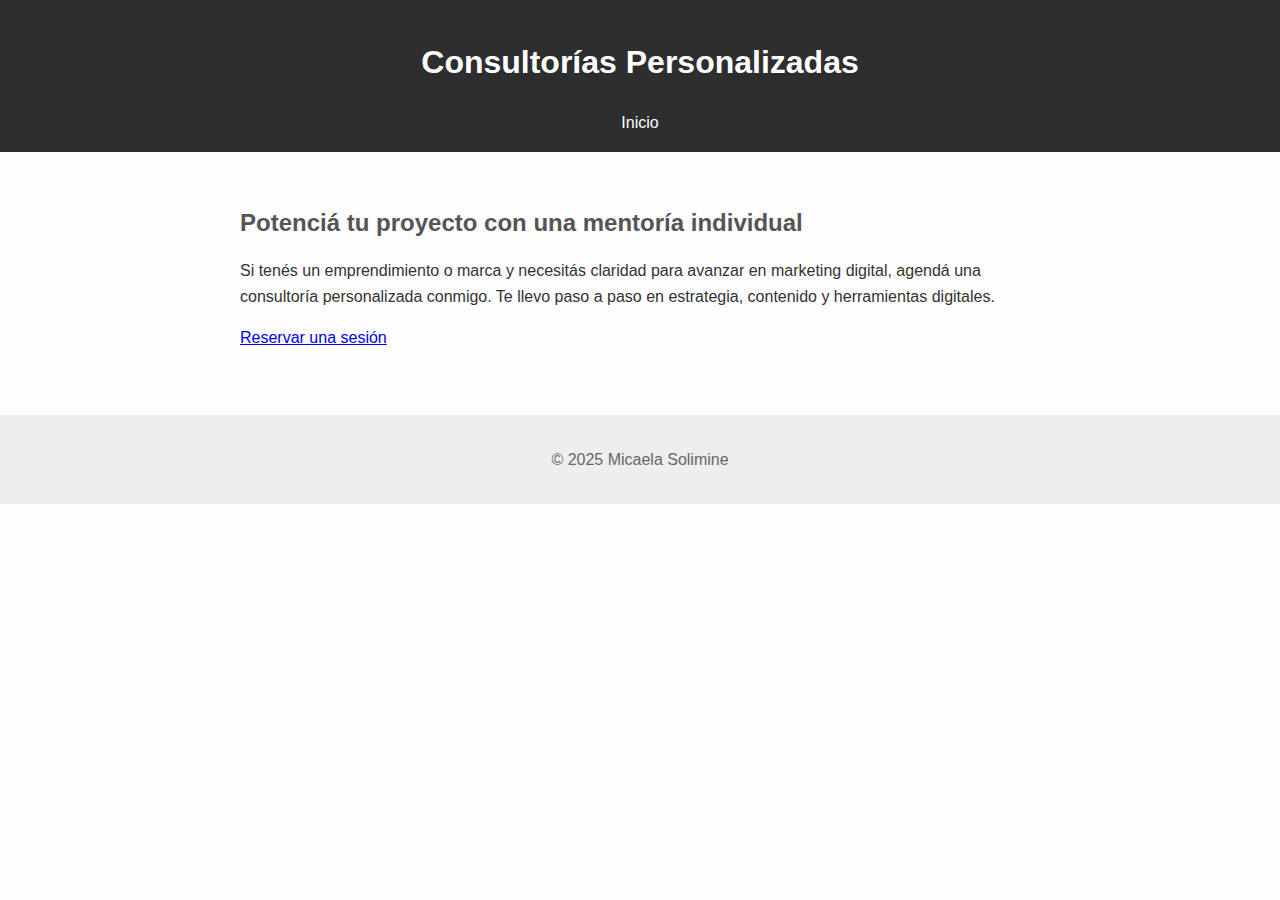
<file: landing-consultoria.html>
<!DOCTYPE html>
<html lang="es">
<head>
  <meta charset="UTF-8" />
  <meta name="viewport" content="width=device-width, initial-scale=1.0" />
  <meta name="description" content="Consultorías personalizadas en marketing digital y contenido con Micaela Solimine.">
  <title>Consultoría 1:1 - Micaela Solimine</title>
  <link rel="stylesheet" href="style.css" />
</head>
<body>
  <header>
    <h1>Consultorías Personalizadas</h1>
    <nav>
      <a href="index.html">Inicio</a>
    </nav>
  </header>

  <main>
    <section>
      <h2>Potenciá tu proyecto con una mentoría individual</h2>
      <p>Si tenés un emprendimiento o marca y necesitás claridad para avanzar en marketing digital, agendá una consultoría personalizada conmigo. Te llevo paso a paso en estrategia, contenido y herramientas digitales.</p>
      <a href="mailto:micasolimine@gmail.com?subject=Consultoría%201a1" class="boton-cta">Reservar una sesión</a>
    </section>
  </main>

  <footer>
    <p>© 2025 Micaela Solimine</p>
  </footer>
</body>
</html>
</file>
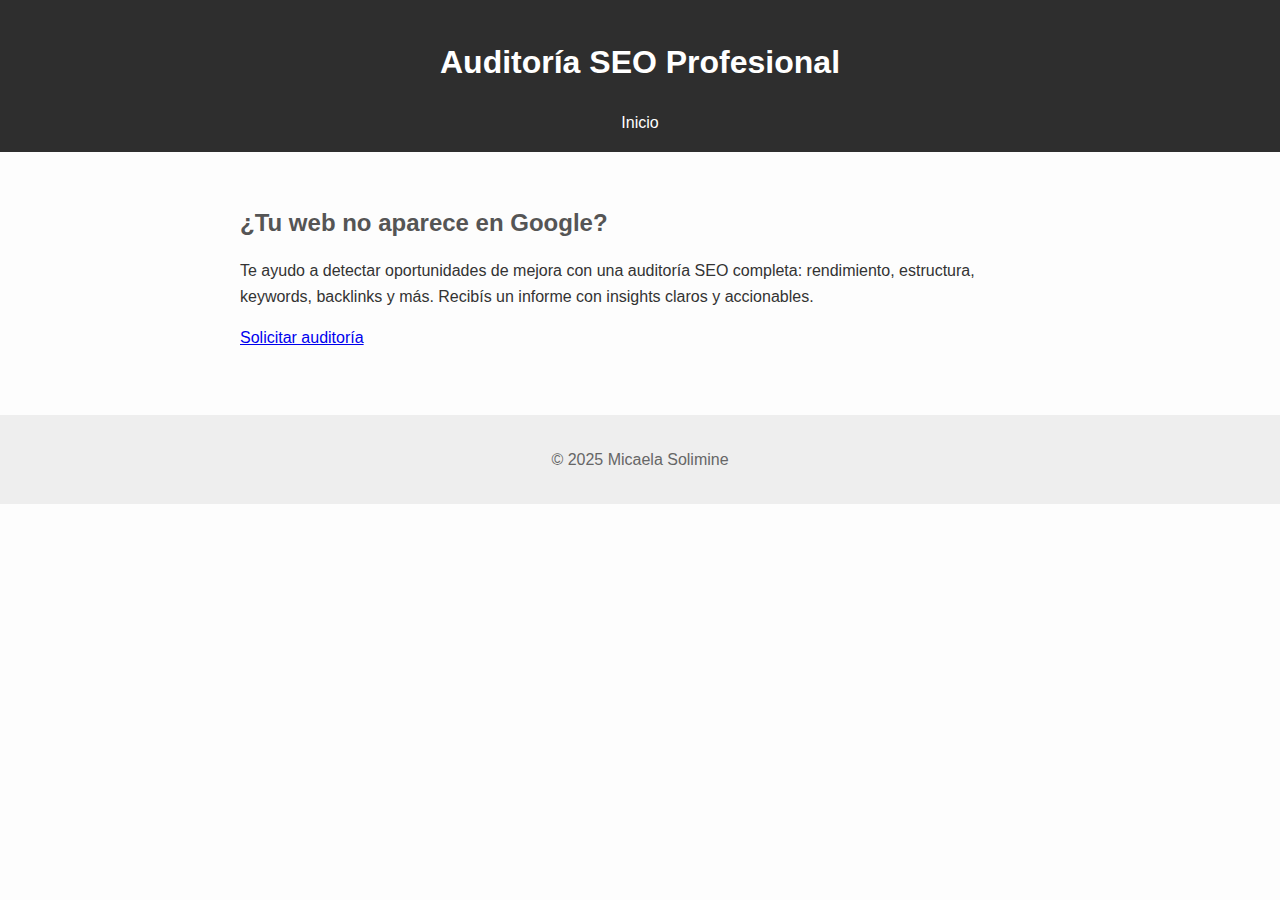
<file: landing-seo.html>
<!DOCTYPE html>
<html lang="es">
<head>
  <meta charset="UTF-8" />
  <meta name="viewport" content="width=device-width, initial-scale=1.0" />
  <meta name="description" content="Auditoría SEO profesional para mejorar el posicionamiento de tu web.">
  <title>Auditoría SEO - Micaela Solimine</title>
  <link rel="stylesheet" href="style.css" />
</head>
<body>
  <header>
    <h1>Auditoría SEO Profesional</h1>
    <nav>
      <a href="index.html">Inicio</a>
    </nav>
  </header>

  <main>
    <section>
      <h2>¿Tu web no aparece en Google?</h2>
      <p>Te ayudo a detectar oportunidades de mejora con una auditoría SEO completa: rendimiento, estructura, keywords, backlinks y más. Recibís un informe con insights claros y accionables.</p>
      <a href="mailto:micasolimine@gmail.com?subject=Auditor%C3%ADa%20SEO" class="boton-cta">Solicitar auditoría</a>
    </section>
  </main>

  <footer>
    <p>© 2025 Micaela Solimine</p>
  </footer>
</body>
</html>
</file>
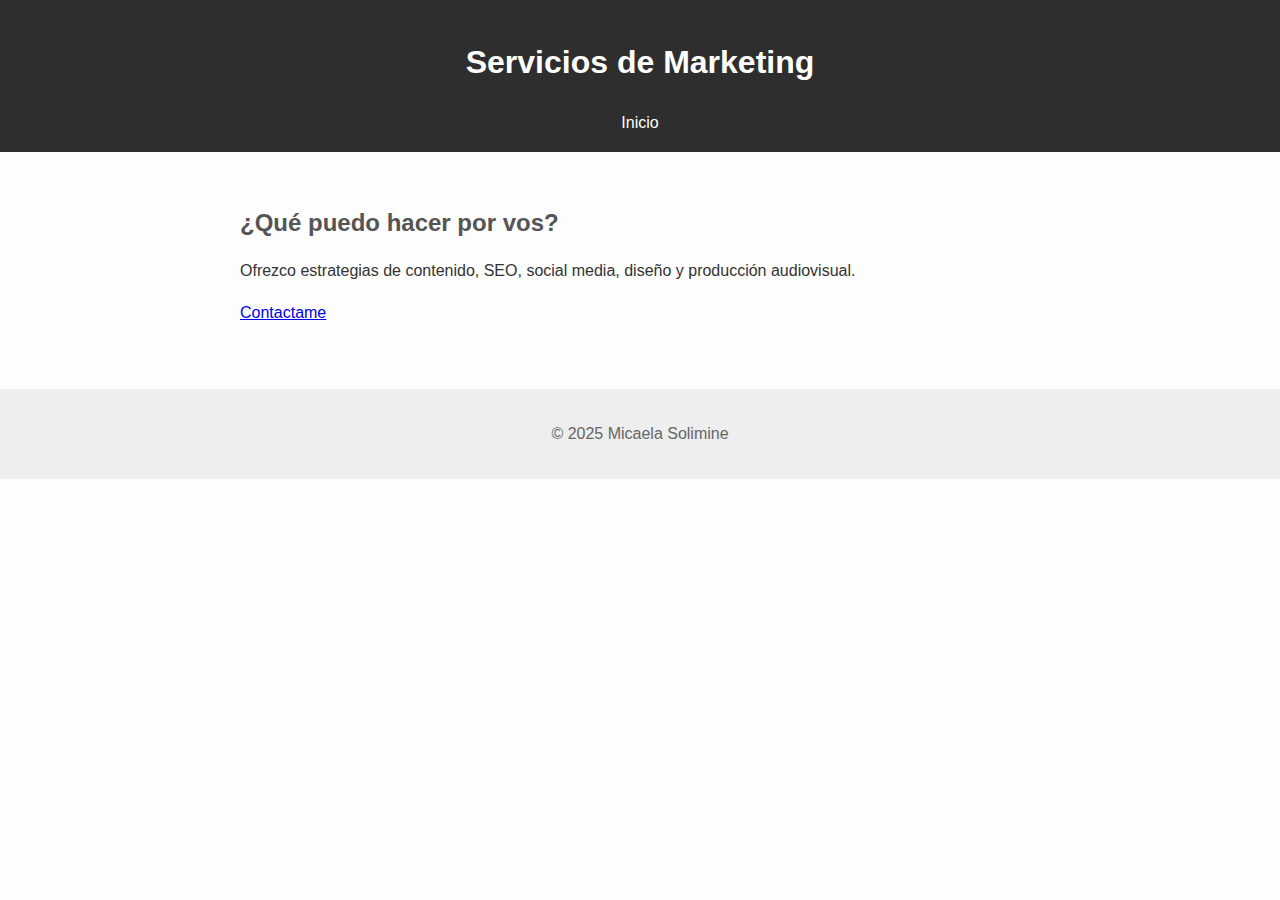
<file: landing-servicios.html>
<!DOCTYPE html>
<html lang="es">
<head>
  <meta charset="UTF-8" />
  <meta name="viewport" content="width=device-width, initial-scale=1.0" />
  <meta name="description" content="Landing de servicios de marketing digital de Micaela Solimine.">
  <title>Servicios - Micaela Solimine</title>
  <link rel="stylesheet" href="style.css" />
</head>
<body>
  <header>
    <h1>Servicios de Marketing</h1>
    <nav>
      <a href="index.html">Inicio</a>
    </nav>
  </header>

  <main>
    <section>
      <h2>¿Qué puedo hacer por vos?</h2>
      <p>Ofrezco estrategias de contenido, SEO, social media, diseño y producción audiovisual.</p>
      <a href="mailto:micasolimine@gmail.com" class="boton-cta">Contactame</a>
    </section>
  </main>

  <footer>
    <p>© 2025 Micaela Solimine</p>
  </footer>
</body>
</html>
</file>
<file: style.css>
body {
  font-family: 'Segoe UI', Tahoma, Geneva, Verdana, sans-serif;
  margin: 0;
  padding: 0;
  line-height: 1.6;
  background-color: #fdfdfd;
  color: #333;
}

header {
  background-color: #2e2e2e;
  color: #fff;
  padding: 1rem;
  text-align: center;
}

nav ul {
  list-style: none;
  padding: 0;
  display: flex;
  justify-content: center;
  gap: 1rem;
}

nav a {
  color: #fff;
  text-decoration: none;
}

section {
  padding: 2rem;
  max-width: 800px;
  margin: auto;
}

h2 {
  color: #555;
  margin-bottom: 1rem;
}

form {
  display: flex;
  flex-direction: column;
  gap: 0.8rem;
}

input, textarea {
  padding: 0.5rem;
  border: 1px solid #ccc;
  border-radius: 4px;
}

button {
  background-color: #2e2e2e;
  color: white;
  border: none;
  padding: 0.6rem;
  cursor: pointer;
  border-radius: 4px;
}

button:hover {
  background-color: #444;
}

footer {
  text-align: center;
  padding: 1rem;
  background-color: #eee;
  color: #666;
  margin-top: 2rem;
}
</file>
